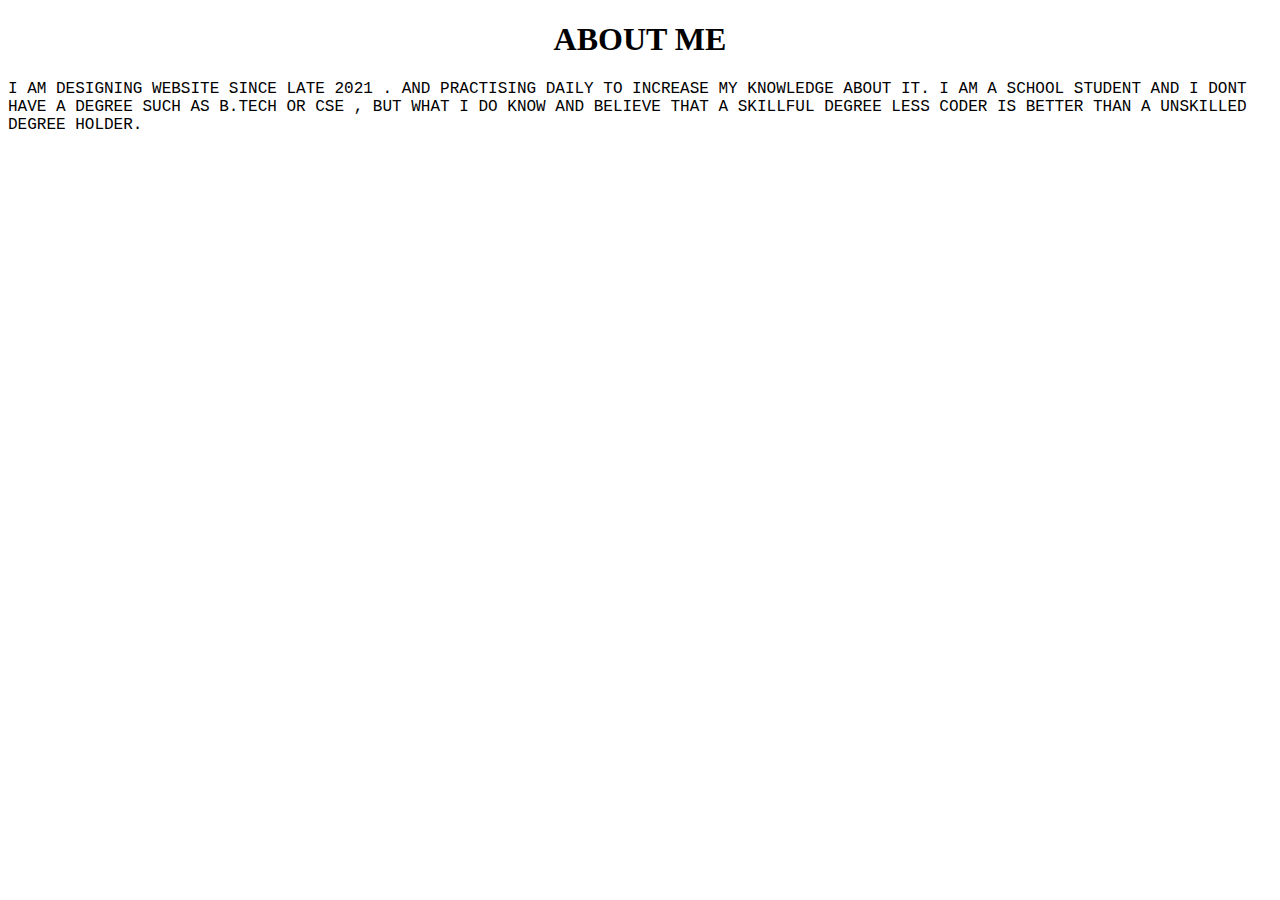
<file: BLOG.HTML>
<!DOCTYPE HTML>
<html lang="en">

<head>
  <meta charset="UTF-8">
  <meta name="viewport" content="width=device-width,initial-scale=1">
  <style>

    h1 {
      font-family: Times New Roman;
      text-align: center;
      box-shadow: 1px black;
    }
    p{
      font-family: Courier;
    }
    

  </style>
</head>
<body>
  <h1>ABOUT ME</h1>
  <p>
    I AM DESIGNING WEBSITE SINCE LATE 2021 . AND PRACTISING DAILY TO INCREASE MY KNOWLEDGE ABOUT IT. I AM A SCHOOL STUDENT AND I DONT HAVE A DEGREE SUCH AS B.TECH OR CSE , BUT WHAT I DO KNOW AND  BELIEVE THAT A SKILLFUL DEGREE LESS CODER IS BETTER THAN A  UNSKILLED DEGREE HOLDER.
  </p>




</body>

</html>
</file>
